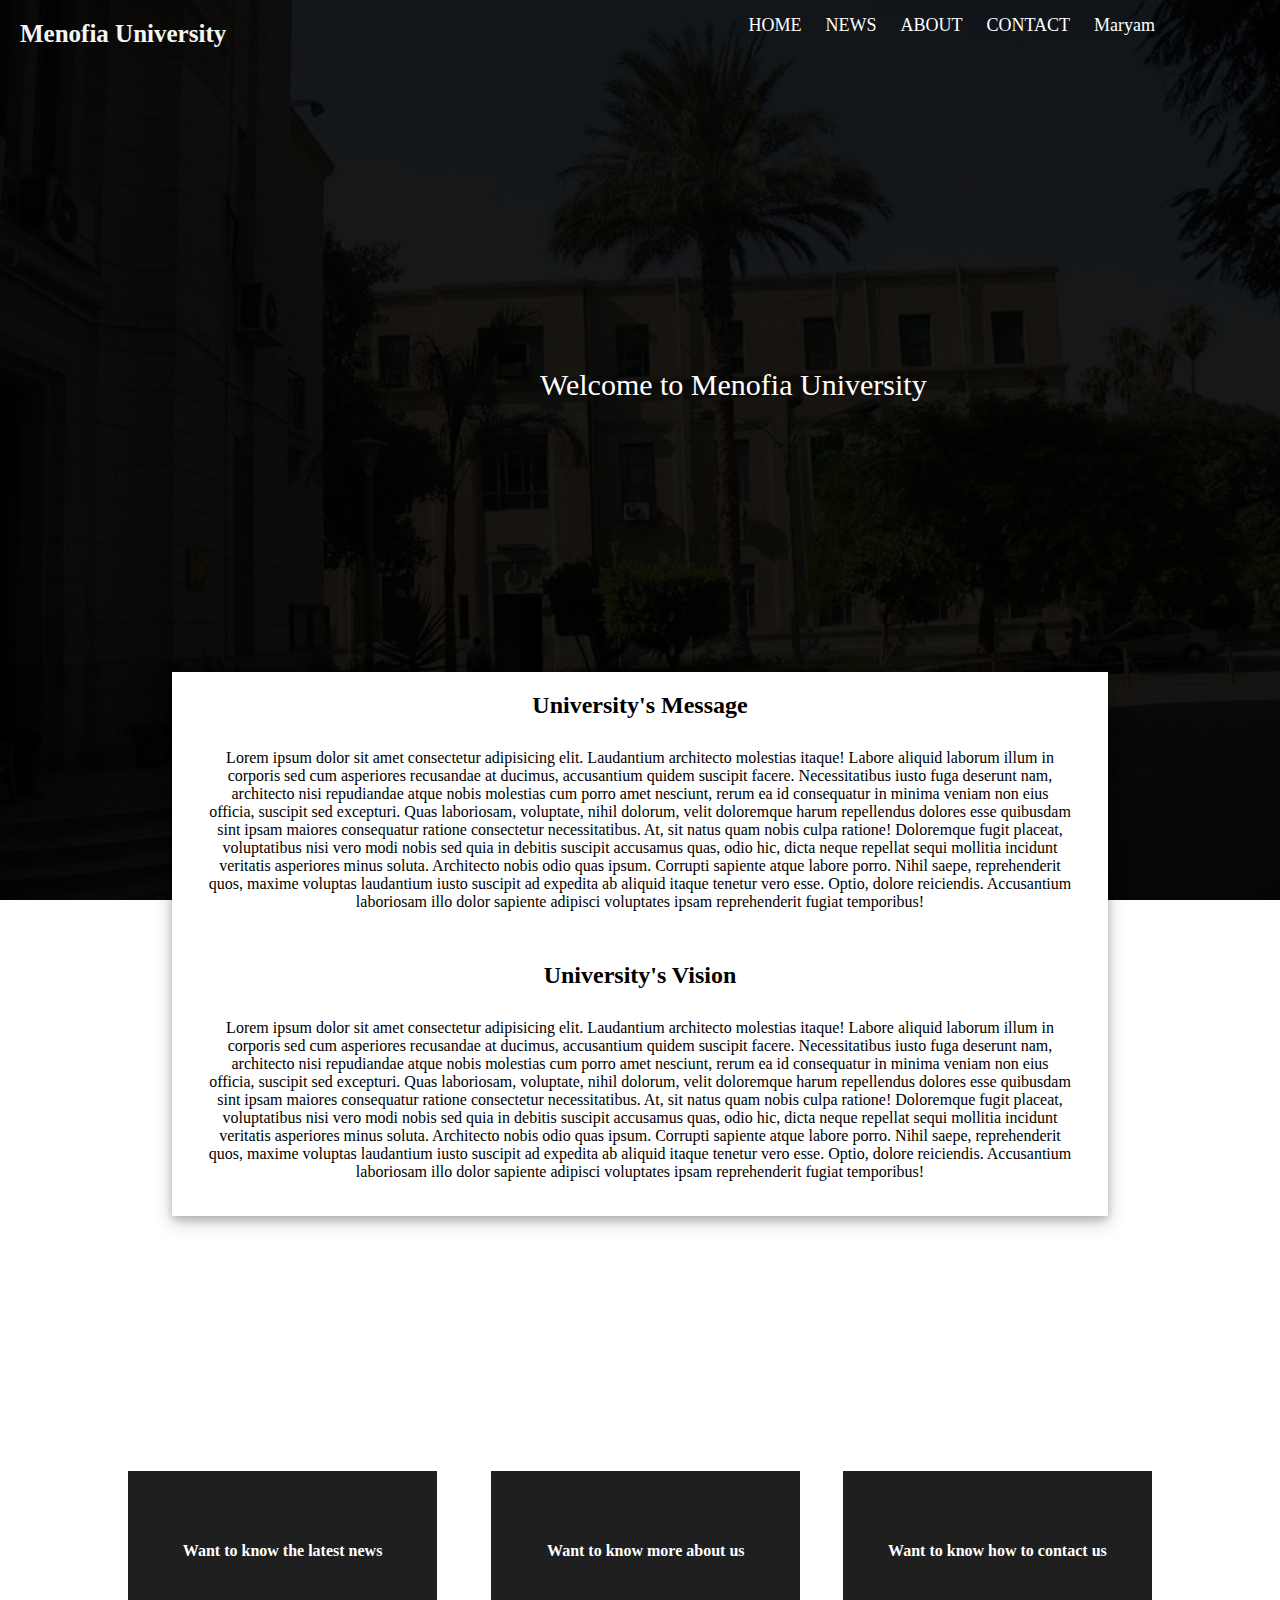
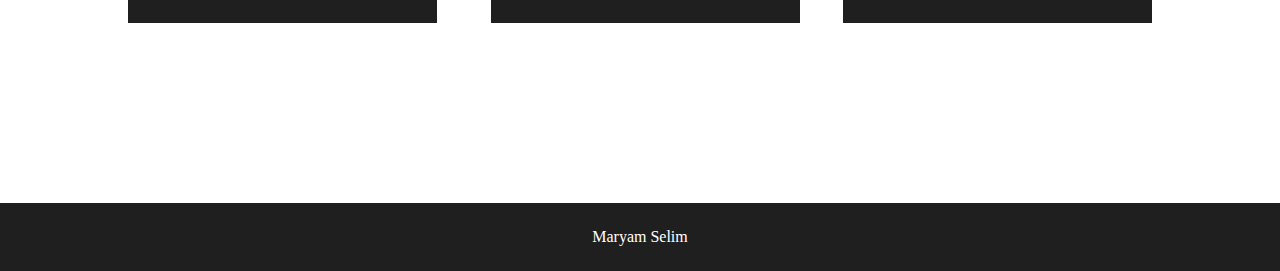
<file: index.html>
<!DOCTYPE html>
<html lang="en">
	<head>
		<meta charset="UTF-8" />
		<meta name="viewport" content="width=device-width, initial-scale=1.0" />
		<meta http-equiv="X-UA-Compatible" content="ie=edge" />
		<title>Menofia University</title>
		<link rel="stylesheet" href="./Styling/main.css" />
		<link rel="stylesheet" href="./Styling/banner.css" />
		<link rel="stylesheet" href="./Styling/home.css" />
	</head>
	<body>
		<header>
			<h1>Menofia University</h1>
			<nav>
				<a href="#">HOME</a>
				<a href="./news.html">NEWS</a>
				<a href="./about.html">ABOUT</a>
				<a href="./contact.html">CONTACT</a>
				<a href="./account.html">Maryam</a>
			</nav>
			<div style="clear: both;"></div>
		</header>
		<section class="welcome">
			<p>Welcome to Menofia University</p>
		</section>
		<section class="message">
			<h2>University's Message</h2>
			<p>
				Lorem ipsum dolor sit amet consectetur adipisicing elit. Laudantium
				architecto molestias itaque! Labore aliquid laborum illum in corporis
				sed cum asperiores recusandae at ducimus, accusantium quidem suscipit
				facere. Necessitatibus iusto fuga deserunt nam, architecto nisi
				repudiandae atque nobis molestias cum porro amet nesciunt, rerum ea id
				consequatur in minima veniam non eius officia, suscipit sed excepturi.
				Quas laboriosam, voluptate, nihil dolorum, velit doloremque harum
				repellendus dolores esse quibusdam sint ipsam maiores consequatur
				ratione consectetur necessitatibus. At, sit natus quam nobis culpa
				ratione! Doloremque fugit placeat, voluptatibus nisi vero modi nobis sed
				quia in debitis suscipit accusamus quas, odio hic, dicta neque repellat
				sequi mollitia incidunt veritatis asperiores minus soluta. Architecto
				nobis odio quas ipsum. Corrupti sapiente atque labore porro. Nihil
				saepe, reprehenderit quos, maxime voluptas laudantium iusto suscipit ad
				expedita ab aliquid itaque tenetur vero esse. Optio, dolore reiciendis.
				Accusantium laboriosam illo dolor sapiente adipisci voluptates ipsam
				reprehenderit fugiat temporibus!
				<br />
				<br />
				<br />
			</p>
			<h2>University's Vision</h2>
			<p>
				Lorem ipsum dolor sit amet consectetur adipisicing elit. Laudantium
				architecto molestias itaque! Labore aliquid laborum illum in corporis
				sed cum asperiores recusandae at ducimus, accusantium quidem suscipit
				facere. Necessitatibus iusto fuga deserunt nam, architecto nisi
				repudiandae atque nobis molestias cum porro amet nesciunt, rerum ea id
				consequatur in minima veniam non eius officia, suscipit sed excepturi.
				Quas laboriosam, voluptate, nihil dolorum, velit doloremque harum
				repellendus dolores esse quibusdam sint ipsam maiores consequatur
				ratione consectetur necessitatibus. At, sit natus quam nobis culpa
				ratione! Doloremque fugit placeat, voluptatibus nisi vero modi nobis sed
				quia in debitis suscipit accusamus quas, odio hic, dicta neque repellat
				sequi mollitia incidunt veritatis asperiores minus soluta. Architecto
				nobis odio quas ipsum. Corrupti sapiente atque labore porro. Nihil
				saepe, reprehenderit quos, maxime voluptas laudantium iusto suscipit ad
				expedita ab aliquid itaque tenetur vero esse. Optio, dolore reiciendis.
				Accusantium laboriosam illo dolor sapiente adipisci voluptates ipsam
				reprehenderit fugiat temporibus!
			</p>
		</section>
		<section class="links">
			<div>
				<a href="./news.html"><p>Want to know the latest news</p></a>
			</div>
			<div>
				<a href="./about.html"><p>Want to know more about us</p></a>
			</div>
			<div>
				<a href="./contact.html"><p>Want to know how to contact us</p></a>
			</div>
		</section>
		<footer>
			Maryam Selim
		</footer>
		<div class="banner">
			<div class="banner-cover"></div>
		</div>
	</body>
</html>
</file>
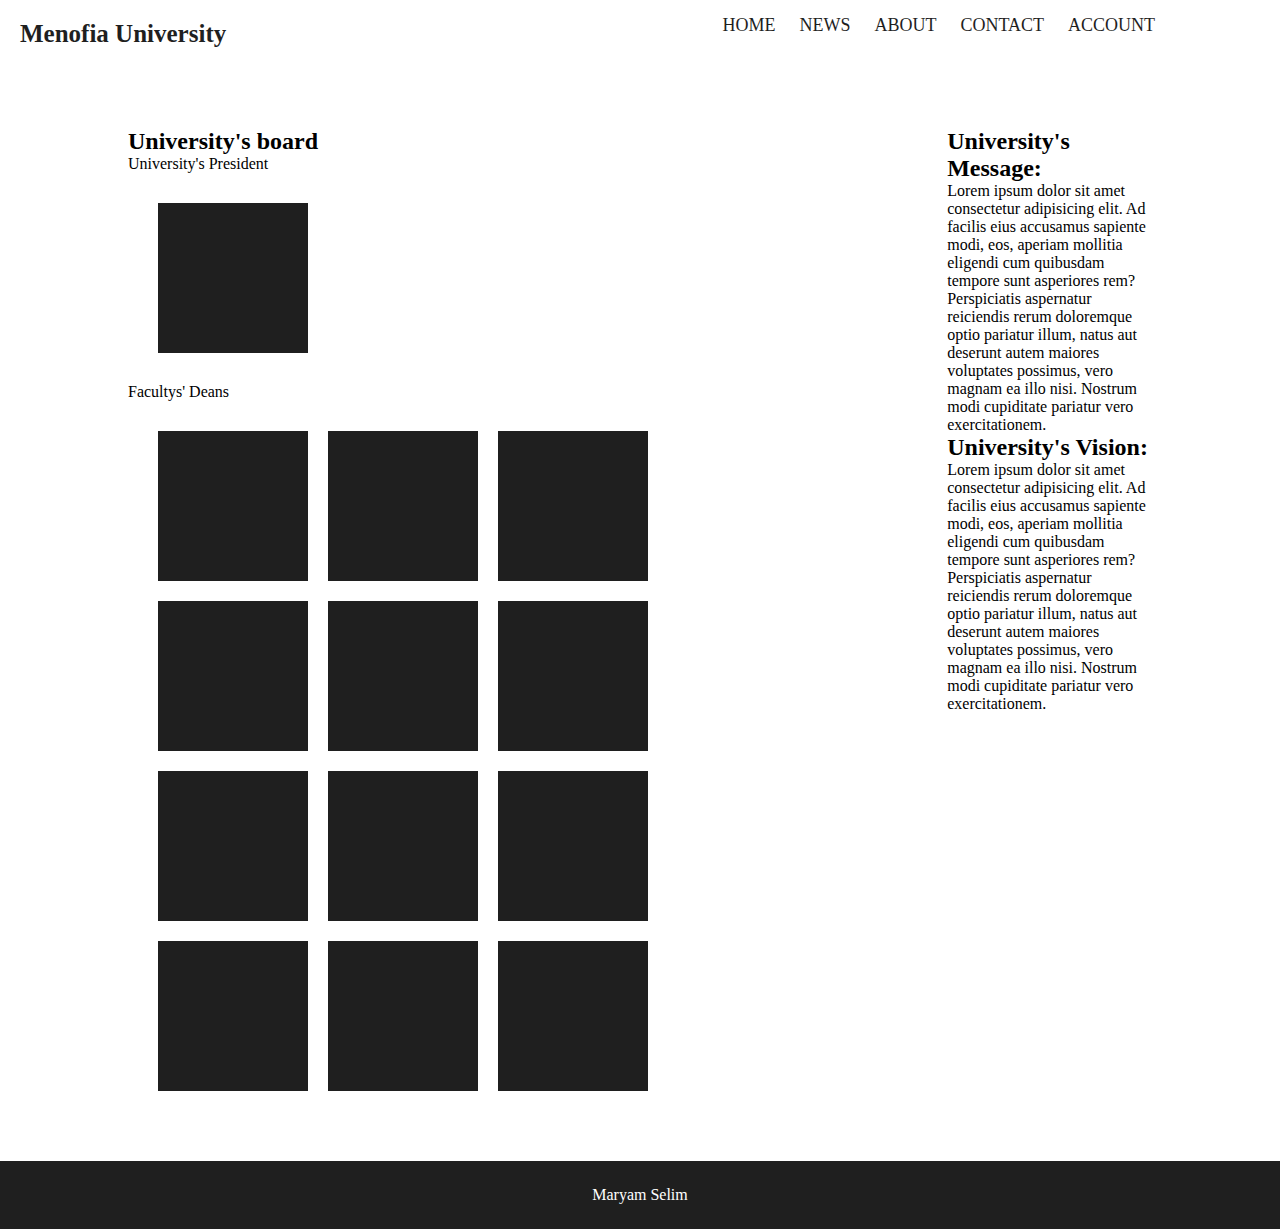
<file: about.html>
<!DOCTYPE html>
<html lang="en">
	<head>
		<meta charset="UTF-8" />
		<meta name="viewport" content="width=device-width, initial-scale=1.0" />
		<meta http-equiv="X-UA-Compatible" content="ie=edge" />
		<title>Menofia University</title>
		<link rel="stylesheet" href="./Styling/main.css" />
		<link rel="stylesheet" href="./Styling/about.css" />
		<link rel="stylesheet" href="./Styling/header.css" />
	</head>

	<body>
		<header>
			<h1>Menofia University</h1>
			<nav>
				<a href="./home.html">HOME</a>
				<a href="./news.html">NEWS</a>
				<a href="#">ABOUT</a>
				<a href="./contact.html">CONTACT</a>
				<a href="./account.html">ACCOUNT</a>
			</nav>
			<div style="clear: both;"></div>
		</header>
		<div class="container">
			<div class="about-main">
				<h2>University's board</h2>
				<dl>
					<dt>University's President</dt>

					<dd>
						<div class="card"></div>
						<div style="clear: both;"></div>
					</dd>
					<dt>Facultys' Deans</dt>
					<dd>
						<div class="card"></div>
						<div class="card"></div>
						<div class="card"></div>
						<div class="card"></div>
						<div class="card"></div>
						<div class="card"></div>
						<div class="card"></div>
						<div class="card"></div>
						<div class="card"></div>
						<div class="card"></div>
						<div class="card"></div>
						<div class="card"></div>
					</dd>
				</dl>
			</div>

			<div class="about-info-aside">
				<h2>University's Message:</h2>
				<p>
					Lorem ipsum dolor sit amet consectetur adipisicing elit. Ad facilis eius
					accusamus sapiente modi, eos, aperiam mollitia eligendi cum quibusdam
					tempore sunt asperiores rem? Perspiciatis aspernatur reiciendis rerum
					doloremque optio pariatur illum, natus aut deserunt autem maiores
					voluptates possimus, vero magnam ea illo nisi. Nostrum modi cupiditate
					pariatur vero exercitationem.
				</p>
				<h2>University's Vision:</h2>
				<p>
					Lorem ipsum dolor sit amet consectetur adipisicing elit. Ad facilis eius
					accusamus sapiente modi, eos, aperiam mollitia eligendi cum quibusdam
					tempore sunt asperiores rem? Perspiciatis aspernatur reiciendis rerum
					doloremque optio pariatur illum, natus aut deserunt autem maiores
					voluptates possimus, vero magnam ea illo nisi. Nostrum modi cupiditate
					pariatur vero exercitationem.
				</p>
			</div>
			<div style="clear: both;"></div>
		</div>
</div>
		<footer>
			Maryam Selim
		</footer>
	</body>
</html>
</file>
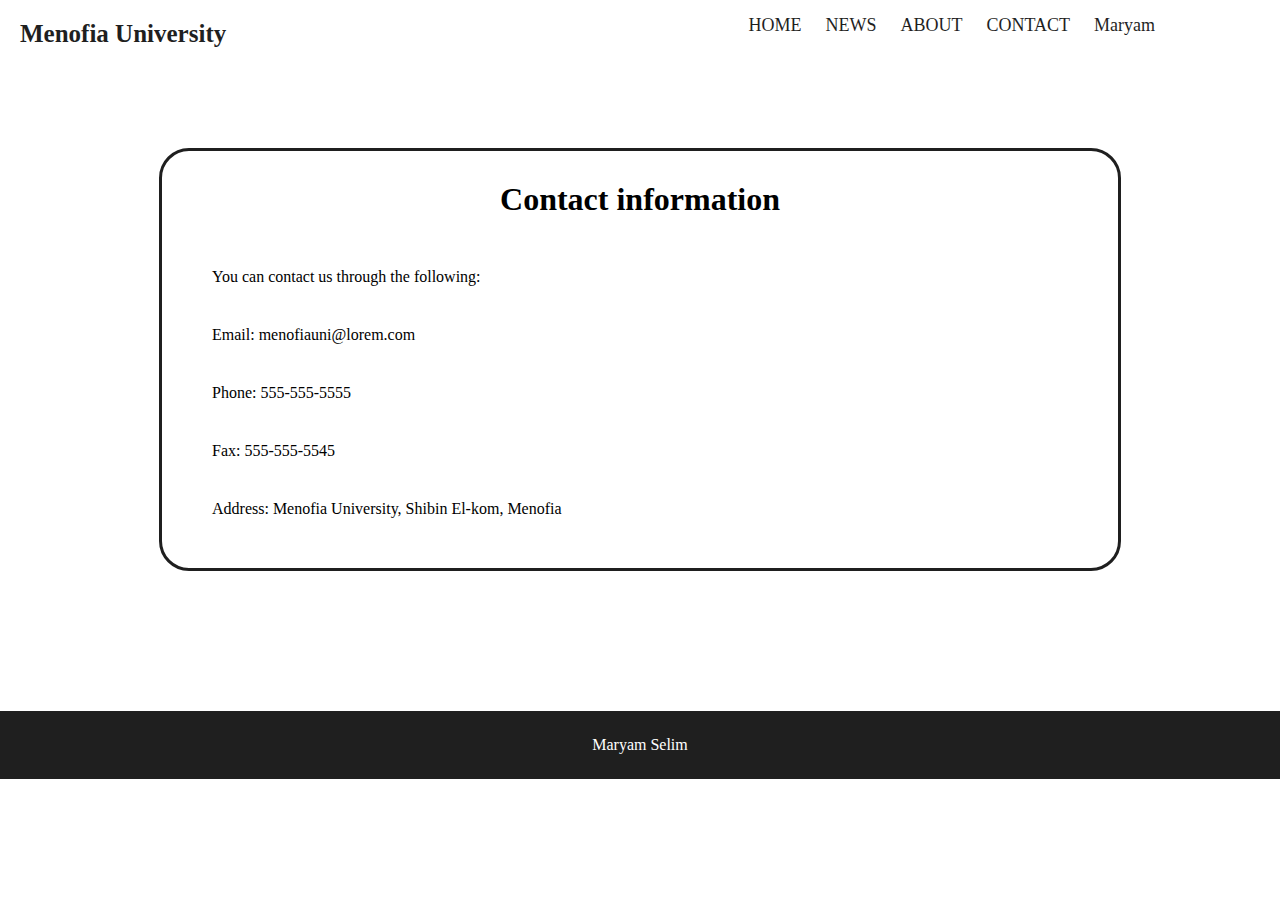
<file: contact.html>
<!DOCTYPE html>
<html lang="en">
	<head>
		<meta charset="UTF-8" />
		<meta name="viewport" content="width=device-width, initial-scale=1.0" />
		<meta http-equiv="X-UA-Compatible" content="ie=edge" />
		<title>Menofia University</title>
		<link rel="stylesheet" href="./Styling/main.css" />
		<link rel="stylesheet" href="./Styling/contact.css" />
		<link rel="stylesheet" href="./Styling/header.css" />
	</head>

	<body>
		<header>
			<h1>Menofia University</h1>
			<nav>
				<a href="./home.html">HOME</a>
				<a href="./news.html">NEWS</a>
				<a href="./about.html">ABOUT</a>
				<a href="./#">CONTACT</a>
				<a href="./account.html">Maryam</a>
			</nav>
			<div style="clear: both;"></div>
		</header>
		<div class="info">
			<h1>Contact information</h1>
			<p>
				You can contact us through the following:
			</p>
			<ul>
				<li>Email: menofiauni@lorem.com</li>
				<li>Phone: 555-555-5555</li>
				<li>Fax: 555-555-5545</li>
				<li>Address: Menofia University, Shibin El-kom, Menofia</li>
			</ul>
		</div>
		<footer>
			Maryam Selim
		</footer>
	</body>
</html>
</file>
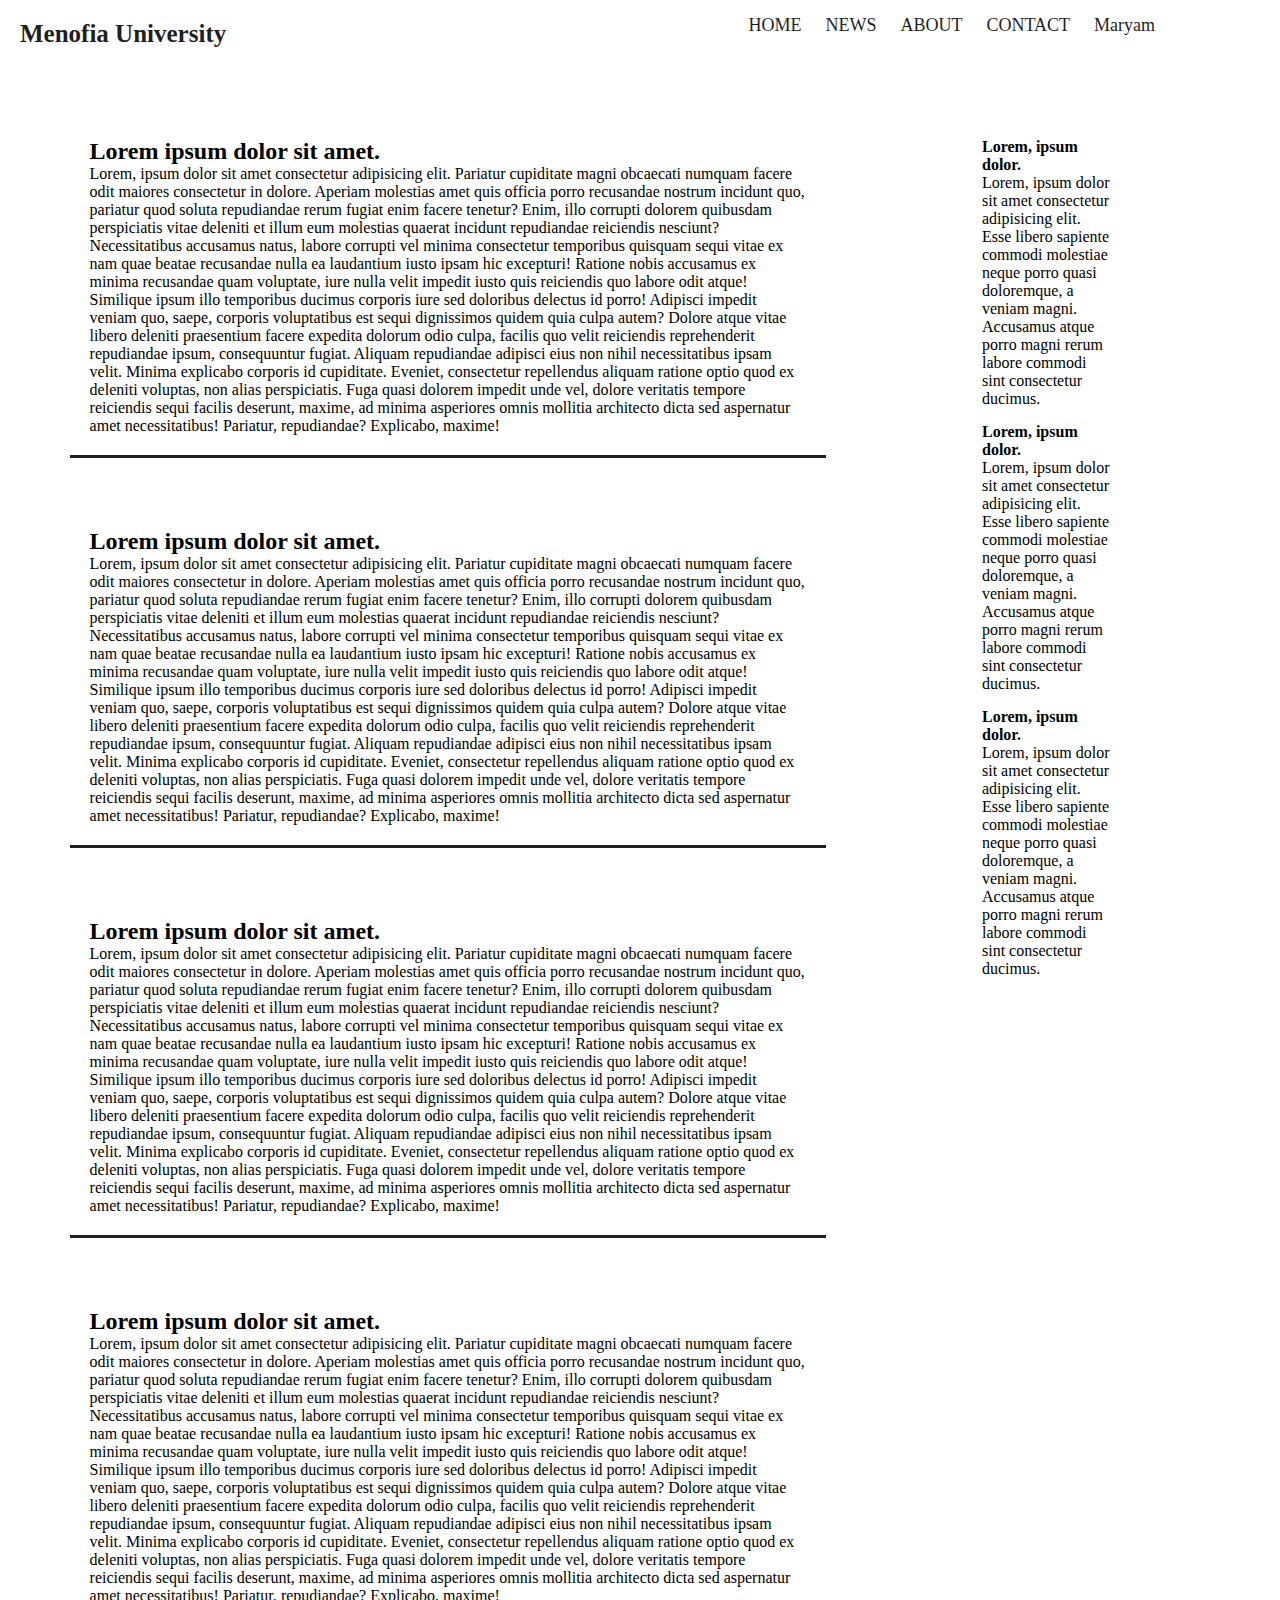
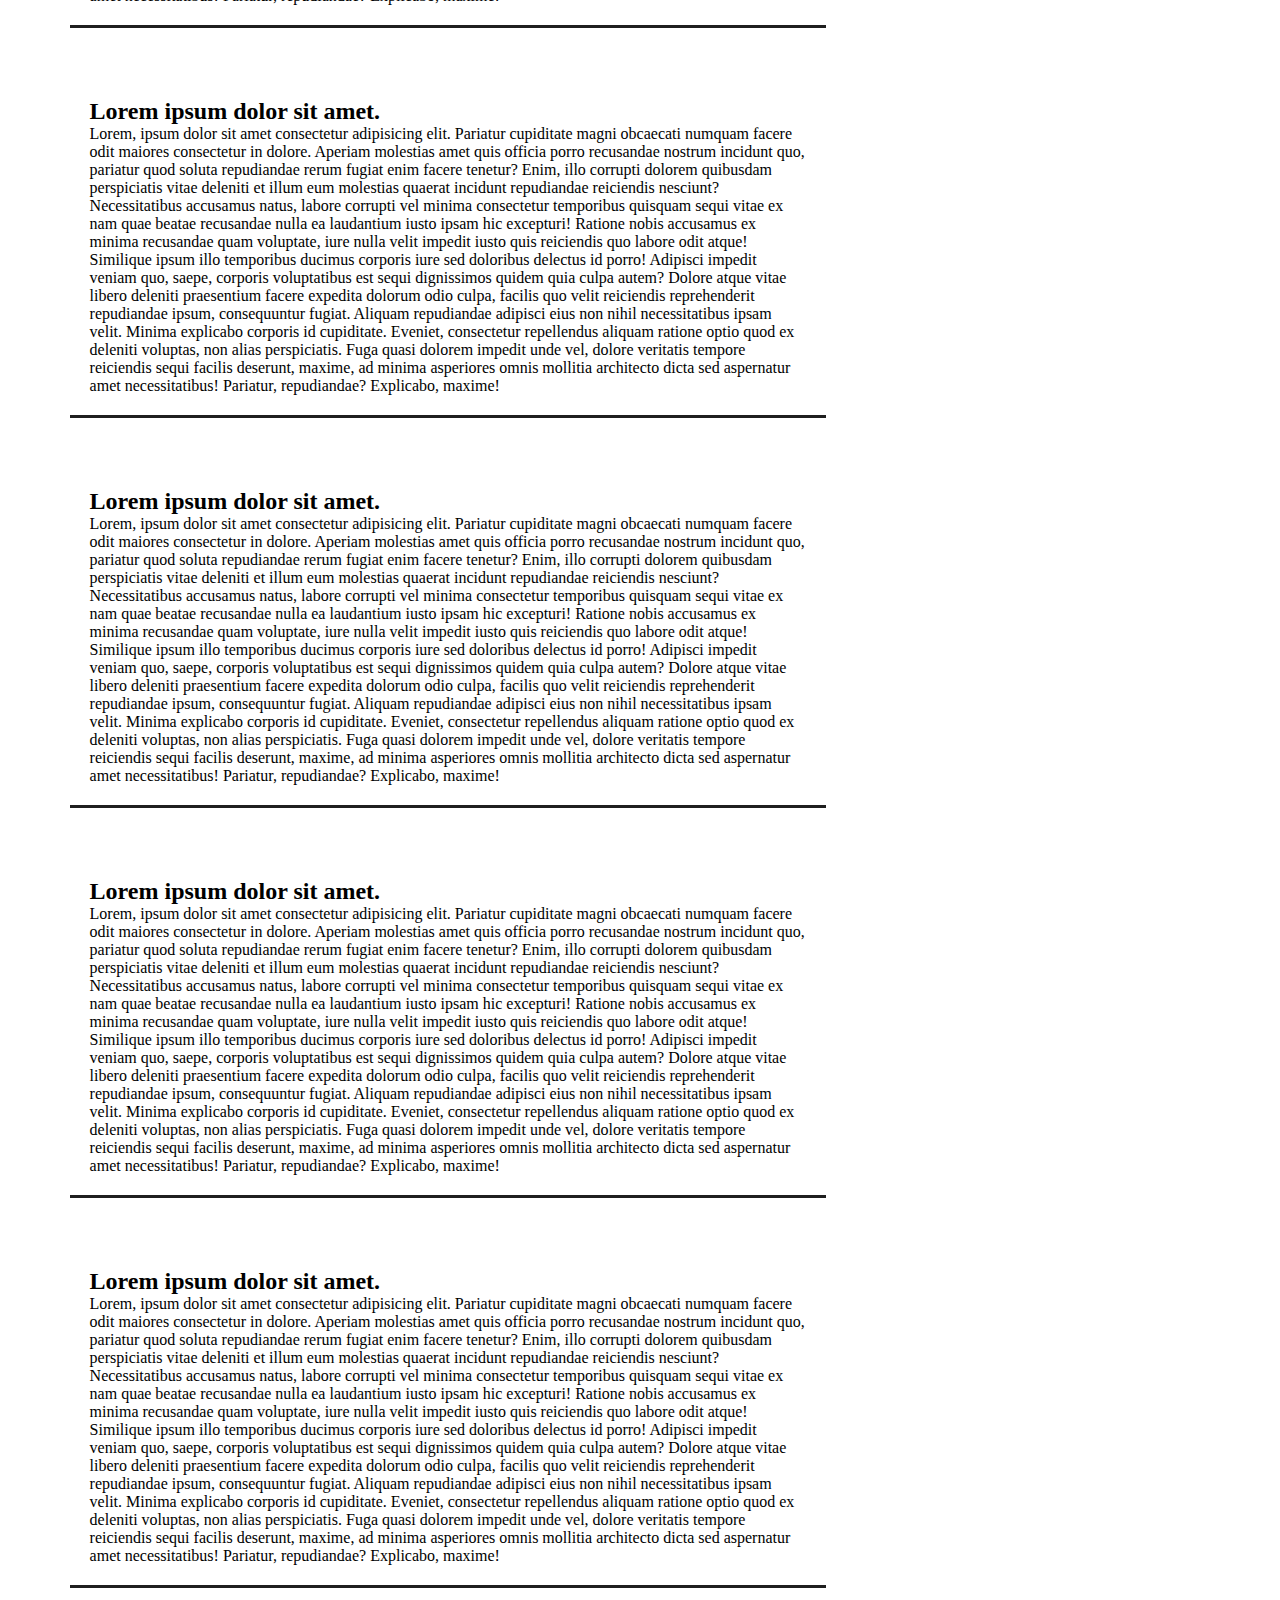
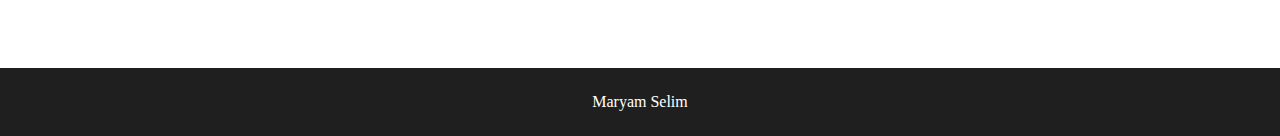
<file: news.html>
<!DOCTYPE html>
<html lang="en">
	<head>
		<meta charset="UTF-8" />
		<meta name="viewport" content="width=device-width, initial-scale=1.0" />
		<meta http-equiv="X-UA-Compatible" content="ie=edge" />
		<title>Menofia University</title>
		<link rel="stylesheet" href="./Styling/main.css" />
		<link rel="stylesheet" href="./Styling/news.css" />
		<link rel="stylesheet" href="./Styling/header.css" />
	</head>

	<body>
		<header>
			<h1>Menofia University</h1>
			<nav>
				<a href="./home.html">HOME</a>
				<a href="#">NEWS</a>
				<a href="./about.html">ABOUT</a>
				<a href="./contact.html">CONTACT</a>
				<a href="./account.html">Maryam</a>
			</nav>
			<div style="clear: both;"></div>
		</header>

		<div class="main">
			<section class="news">
				<h2 class="news-header">Lorem ipsum dolor sit amet.</h2>
				<p class="news-paragraph">
					Lorem, ipsum dolor sit amet consectetur adipisicing elit. Pariatur
					cupiditate magni obcaecati numquam facere odit maiores consectetur in
					dolore. Aperiam molestias amet quis officia porro recusandae nostrum
					incidunt quo, pariatur quod soluta repudiandae rerum fugiat enim
					facere tenetur? Enim, illo corrupti dolorem quibusdam perspiciatis
					vitae deleniti et illum eum molestias quaerat incidunt repudiandae
					reiciendis nesciunt? Necessitatibus accusamus natus, labore corrupti
					vel minima consectetur temporibus quisquam sequi vitae ex nam quae
					beatae recusandae nulla ea laudantium iusto ipsam hic excepturi!
					Ratione nobis accusamus ex minima recusandae quam voluptate, iure
					nulla velit impedit iusto quis reiciendis quo labore odit atque!
					Similique ipsum illo temporibus ducimus corporis iure sed doloribus
					delectus id porro! Adipisci impedit veniam quo, saepe, corporis
					voluptatibus est sequi dignissimos quidem quia culpa autem? Dolore
					atque vitae libero deleniti praesentium facere expedita dolorum odio
					culpa, facilis quo velit reiciendis reprehenderit repudiandae ipsum,
					consequuntur fugiat. Aliquam repudiandae adipisci eius non nihil
					necessitatibus ipsam velit. Minima explicabo corporis id cupiditate.
					Eveniet, consectetur repellendus aliquam ratione optio quod ex
					deleniti voluptas, non alias perspiciatis. Fuga quasi dolorem impedit
					unde vel, dolore veritatis tempore reiciendis sequi facilis deserunt,
					maxime, ad minima asperiores omnis mollitia architecto dicta sed
					aspernatur amet necessitatibus! Pariatur, repudiandae? Explicabo,
					maxime!
				</p>
			</section>
			<section class="news">
				<h2 class="news-header">Lorem ipsum dolor sit amet.</h2>
				<p class="news-paragraph">
					Lorem, ipsum dolor sit amet consectetur adipisicing elit. Pariatur
					cupiditate magni obcaecati numquam facere odit maiores consectetur in
					dolore. Aperiam molestias amet quis officia porro recusandae nostrum
					incidunt quo, pariatur quod soluta repudiandae rerum fugiat enim
					facere tenetur? Enim, illo corrupti dolorem quibusdam perspiciatis
					vitae deleniti et illum eum molestias quaerat incidunt repudiandae
					reiciendis nesciunt? Necessitatibus accusamus natus, labore corrupti
					vel minima consectetur temporibus quisquam sequi vitae ex nam quae
					beatae recusandae nulla ea laudantium iusto ipsam hic excepturi!
					Ratione nobis accusamus ex minima recusandae quam voluptate, iure
					nulla velit impedit iusto quis reiciendis quo labore odit atque!
					Similique ipsum illo temporibus ducimus corporis iure sed doloribus
					delectus id porro! Adipisci impedit veniam quo, saepe, corporis
					voluptatibus est sequi dignissimos quidem quia culpa autem? Dolore
					atque vitae libero deleniti praesentium facere expedita dolorum odio
					culpa, facilis quo velit reiciendis reprehenderit repudiandae ipsum,
					consequuntur fugiat. Aliquam repudiandae adipisci eius non nihil
					necessitatibus ipsam velit. Minima explicabo corporis id cupiditate.
					Eveniet, consectetur repellendus aliquam ratione optio quod ex
					deleniti voluptas, non alias perspiciatis. Fuga quasi dolorem impedit
					unde vel, dolore veritatis tempore reiciendis sequi facilis deserunt,
					maxime, ad minima asperiores omnis mollitia architecto dicta sed
					aspernatur amet necessitatibus! Pariatur, repudiandae? Explicabo,
					maxime!
				</p>
			</section>
			<section class="news">
				<h2 class="news-header">Lorem ipsum dolor sit amet.</h2>
				<p class="news-paragraph">
					Lorem, ipsum dolor sit amet consectetur adipisicing elit. Pariatur
					cupiditate magni obcaecati numquam facere odit maiores consectetur in
					dolore. Aperiam molestias amet quis officia porro recusandae nostrum
					incidunt quo, pariatur quod soluta repudiandae rerum fugiat enim
					facere tenetur? Enim, illo corrupti dolorem quibusdam perspiciatis
					vitae deleniti et illum eum molestias quaerat incidunt repudiandae
					reiciendis nesciunt? Necessitatibus accusamus natus, labore corrupti
					vel minima consectetur temporibus quisquam sequi vitae ex nam quae
					beatae recusandae nulla ea laudantium iusto ipsam hic excepturi!
					Ratione nobis accusamus ex minima recusandae quam voluptate, iure
					nulla velit impedit iusto quis reiciendis quo labore odit atque!
					Similique ipsum illo temporibus ducimus corporis iure sed doloribus
					delectus id porro! Adipisci impedit veniam quo, saepe, corporis
					voluptatibus est sequi dignissimos quidem quia culpa autem? Dolore
					atque vitae libero deleniti praesentium facere expedita dolorum odio
					culpa, facilis quo velit reiciendis reprehenderit repudiandae ipsum,
					consequuntur fugiat. Aliquam repudiandae adipisci eius non nihil
					necessitatibus ipsam velit. Minima explicabo corporis id cupiditate.
					Eveniet, consectetur repellendus aliquam ratione optio quod ex
					deleniti voluptas, non alias perspiciatis. Fuga quasi dolorem impedit
					unde vel, dolore veritatis tempore reiciendis sequi facilis deserunt,
					maxime, ad minima asperiores omnis mollitia architecto dicta sed
					aspernatur amet necessitatibus! Pariatur, repudiandae? Explicabo,
					maxime!
				</p>
			</section>
			<section class="news">
				<h2 class="news-header">Lorem ipsum dolor sit amet.</h2>
				<p class="news-paragraph">
					Lorem, ipsum dolor sit amet consectetur adipisicing elit. Pariatur
					cupiditate magni obcaecati numquam facere odit maiores consectetur in
					dolore. Aperiam molestias amet quis officia porro recusandae nostrum
					incidunt quo, pariatur quod soluta repudiandae rerum fugiat enim
					facere tenetur? Enim, illo corrupti dolorem quibusdam perspiciatis
					vitae deleniti et illum eum molestias quaerat incidunt repudiandae
					reiciendis nesciunt? Necessitatibus accusamus natus, labore corrupti
					vel minima consectetur temporibus quisquam sequi vitae ex nam quae
					beatae recusandae nulla ea laudantium iusto ipsam hic excepturi!
					Ratione nobis accusamus ex minima recusandae quam voluptate, iure
					nulla velit impedit iusto quis reiciendis quo labore odit atque!
					Similique ipsum illo temporibus ducimus corporis iure sed doloribus
					delectus id porro! Adipisci impedit veniam quo, saepe, corporis
					voluptatibus est sequi dignissimos quidem quia culpa autem? Dolore
					atque vitae libero deleniti praesentium facere expedita dolorum odio
					culpa, facilis quo velit reiciendis reprehenderit repudiandae ipsum,
					consequuntur fugiat. Aliquam repudiandae adipisci eius non nihil
					necessitatibus ipsam velit. Minima explicabo corporis id cupiditate.
					Eveniet, consectetur repellendus aliquam ratione optio quod ex
					deleniti voluptas, non alias perspiciatis. Fuga quasi dolorem impedit
					unde vel, dolore veritatis tempore reiciendis sequi facilis deserunt,
					maxime, ad minima asperiores omnis mollitia architecto dicta sed
					aspernatur amet necessitatibus! Pariatur, repudiandae? Explicabo,
					maxime!
				</p>
			</section>
			<section class="news">
				<h2 class="news-header">Lorem ipsum dolor sit amet.</h2>
				<p class="news-paragraph">
					Lorem, ipsum dolor sit amet consectetur adipisicing elit. Pariatur
					cupiditate magni obcaecati numquam facere odit maiores consectetur in
					dolore. Aperiam molestias amet quis officia porro recusandae nostrum
					incidunt quo, pariatur quod soluta repudiandae rerum fugiat enim
					facere tenetur? Enim, illo corrupti dolorem quibusdam perspiciatis
					vitae deleniti et illum eum molestias quaerat incidunt repudiandae
					reiciendis nesciunt? Necessitatibus accusamus natus, labore corrupti
					vel minima consectetur temporibus quisquam sequi vitae ex nam quae
					beatae recusandae nulla ea laudantium iusto ipsam hic excepturi!
					Ratione nobis accusamus ex minima recusandae quam voluptate, iure
					nulla velit impedit iusto quis reiciendis quo labore odit atque!
					Similique ipsum illo temporibus ducimus corporis iure sed doloribus
					delectus id porro! Adipisci impedit veniam quo, saepe, corporis
					voluptatibus est sequi dignissimos quidem quia culpa autem? Dolore
					atque vitae libero deleniti praesentium facere expedita dolorum odio
					culpa, facilis quo velit reiciendis reprehenderit repudiandae ipsum,
					consequuntur fugiat. Aliquam repudiandae adipisci eius non nihil
					necessitatibus ipsam velit. Minima explicabo corporis id cupiditate.
					Eveniet, consectetur repellendus aliquam ratione optio quod ex
					deleniti voluptas, non alias perspiciatis. Fuga quasi dolorem impedit
					unde vel, dolore veritatis tempore reiciendis sequi facilis deserunt,
					maxime, ad minima asperiores omnis mollitia architecto dicta sed
					aspernatur amet necessitatibus! Pariatur, repudiandae? Explicabo,
					maxime!
				</p>
			</section>
			<section class="news">
				<h2 class="news-header">Lorem ipsum dolor sit amet.</h2>
				<p class="news-paragraph">
					Lorem, ipsum dolor sit amet consectetur adipisicing elit. Pariatur
					cupiditate magni obcaecati numquam facere odit maiores consectetur in
					dolore. Aperiam molestias amet quis officia porro recusandae nostrum
					incidunt quo, pariatur quod soluta repudiandae rerum fugiat enim
					facere tenetur? Enim, illo corrupti dolorem quibusdam perspiciatis
					vitae deleniti et illum eum molestias quaerat incidunt repudiandae
					reiciendis nesciunt? Necessitatibus accusamus natus, labore corrupti
					vel minima consectetur temporibus quisquam sequi vitae ex nam quae
					beatae recusandae nulla ea laudantium iusto ipsam hic excepturi!
					Ratione nobis accusamus ex minima recusandae quam voluptate, iure
					nulla velit impedit iusto quis reiciendis quo labore odit atque!
					Similique ipsum illo temporibus ducimus corporis iure sed doloribus
					delectus id porro! Adipisci impedit veniam quo, saepe, corporis
					voluptatibus est sequi dignissimos quidem quia culpa autem? Dolore
					atque vitae libero deleniti praesentium facere expedita dolorum odio
					culpa, facilis quo velit reiciendis reprehenderit repudiandae ipsum,
					consequuntur fugiat. Aliquam repudiandae adipisci eius non nihil
					necessitatibus ipsam velit. Minima explicabo corporis id cupiditate.
					Eveniet, consectetur repellendus aliquam ratione optio quod ex
					deleniti voluptas, non alias perspiciatis. Fuga quasi dolorem impedit
					unde vel, dolore veritatis tempore reiciendis sequi facilis deserunt,
					maxime, ad minima asperiores omnis mollitia architecto dicta sed
					aspernatur amet necessitatibus! Pariatur, repudiandae? Explicabo,
					maxime!
				</p>
			</section>
			<section class="news">
				<h2 class="news-header">Lorem ipsum dolor sit amet.</h2>
				<p class="news-paragraph">
					Lorem, ipsum dolor sit amet consectetur adipisicing elit. Pariatur
					cupiditate magni obcaecati numquam facere odit maiores consectetur in
					dolore. Aperiam molestias amet quis officia porro recusandae nostrum
					incidunt quo, pariatur quod soluta repudiandae rerum fugiat enim
					facere tenetur? Enim, illo corrupti dolorem quibusdam perspiciatis
					vitae deleniti et illum eum molestias quaerat incidunt repudiandae
					reiciendis nesciunt? Necessitatibus accusamus natus, labore corrupti
					vel minima consectetur temporibus quisquam sequi vitae ex nam quae
					beatae recusandae nulla ea laudantium iusto ipsam hic excepturi!
					Ratione nobis accusamus ex minima recusandae quam voluptate, iure
					nulla velit impedit iusto quis reiciendis quo labore odit atque!
					Similique ipsum illo temporibus ducimus corporis iure sed doloribus
					delectus id porro! Adipisci impedit veniam quo, saepe, corporis
					voluptatibus est sequi dignissimos quidem quia culpa autem? Dolore
					atque vitae libero deleniti praesentium facere expedita dolorum odio
					culpa, facilis quo velit reiciendis reprehenderit repudiandae ipsum,
					consequuntur fugiat. Aliquam repudiandae adipisci eius non nihil
					necessitatibus ipsam velit. Minima explicabo corporis id cupiditate.
					Eveniet, consectetur repellendus aliquam ratione optio quod ex
					deleniti voluptas, non alias perspiciatis. Fuga quasi dolorem impedit
					unde vel, dolore veritatis tempore reiciendis sequi facilis deserunt,
					maxime, ad minima asperiores omnis mollitia architecto dicta sed
					aspernatur amet necessitatibus! Pariatur, repudiandae? Explicabo,
					maxime!
				</p>
			</section>
			<section class="news">
				<h2 class="news-header">Lorem ipsum dolor sit amet.</h2>
				<p class="news-paragraph">
					Lorem, ipsum dolor sit amet consectetur adipisicing elit. Pariatur
					cupiditate magni obcaecati numquam facere odit maiores consectetur in
					dolore. Aperiam molestias amet quis officia porro recusandae nostrum
					incidunt quo, pariatur quod soluta repudiandae rerum fugiat enim
					facere tenetur? Enim, illo corrupti dolorem quibusdam perspiciatis
					vitae deleniti et illum eum molestias quaerat incidunt repudiandae
					reiciendis nesciunt? Necessitatibus accusamus natus, labore corrupti
					vel minima consectetur temporibus quisquam sequi vitae ex nam quae
					beatae recusandae nulla ea laudantium iusto ipsam hic excepturi!
					Ratione nobis accusamus ex minima recusandae quam voluptate, iure
					nulla velit impedit iusto quis reiciendis quo labore odit atque!
					Similique ipsum illo temporibus ducimus corporis iure sed doloribus
					delectus id porro! Adipisci impedit veniam quo, saepe, corporis
					voluptatibus est sequi dignissimos quidem quia culpa autem? Dolore
					atque vitae libero deleniti praesentium facere expedita dolorum odio
					culpa, facilis quo velit reiciendis reprehenderit repudiandae ipsum,
					consequuntur fugiat. Aliquam repudiandae adipisci eius non nihil
					necessitatibus ipsam velit. Minima explicabo corporis id cupiditate.
					Eveniet, consectetur repellendus aliquam ratione optio quod ex
					deleniti voluptas, non alias perspiciatis. Fuga quasi dolorem impedit
					unde vel, dolore veritatis tempore reiciendis sequi facilis deserunt,
					maxime, ad minima asperiores omnis mollitia architecto dicta sed
					aspernatur amet necessitatibus! Pariatur, repudiandae? Explicabo,
					maxime!
				</p>
			</section>
		</div>
		<div class="aside">
			<h4>Lorem, ipsum dolor.</h4>
			<p>
				Lorem, ipsum dolor sit amet consectetur adipisicing elit. Esse libero
				sapiente commodi molestiae neque porro quasi doloremque, a veniam magni.
				Accusamus atque porro magni rerum labore commodi sint consectetur
				ducimus.
			</p>
			<h4>Lorem, ipsum dolor.</h4>
			<p>
				Lorem, ipsum dolor sit amet consectetur adipisicing elit. Esse libero
				sapiente commodi molestiae neque porro quasi doloremque, a veniam magni.
				Accusamus atque porro magni rerum labore commodi sint consectetur
				ducimus.
			</p>
			<h4>Lorem, ipsum dolor.</h4>
			<p>
				Lorem, ipsum dolor sit amet consectetur adipisicing elit. Esse libero
				sapiente commodi molestiae neque porro quasi doloremque, a veniam magni.
				Accusamus atque porro magni rerum labore commodi sint consectetur
				ducimus.
			</p>
		</div>
		<div style="clear: both"></div>
		<footer>
			Maryam Selim
		</footer>
	</body>
</html>
</file>
<file: Styling/main.css>
* {
    padding: 0%;
    margin: 0%;
}

html {
    overflow-x: hidden;
}

header {
    z-index: 3;
    position: relative;
    color: whitesmoke;
    padding: 15px;
}

header a {
    color: white;
    text-decoration: none;
    font-size: 18px;
    padding: 5px;
    margin: 5px;
}

header h1 {
    padding: 5px;
    font-size: 25px;
    width: auto;
    float: left;
}

header nav {
    width: auto;
    float: right;
    margin-right: 100px;
}

header a:hover {
    border-bottom: 2px solid rgba(255, 255, 255, 0.8);
}

footer {
    background-color: rgb(31, 31, 31);
    color: white;
    width: 100%;
    box-sizing: border-box;
    padding: 25px;
    margin-top: 30px;
    position: relative;
    bottom: 0%;
    z-index: 3;
    text-align: center;
}
</file>
<file: Styling/banner.css>
.banner {
    position: absolute;
    width: 100%;
    height: 100%;
    box-sizing: border-box;
    background-image: url(../Images/bg1.jpg);
    background-size: cover;
    background-position: left;
    z-index: 0;
    top: 0%;
}

.banner-cover {
    position: absolute;
    width: 100%;
    height: 100%;
    box-sizing: border-box;
    background-color: rgba(0, 0, 0, 0.9);
    background-size: cover;
    background-position: left;
    z-index: 1;
}
</file>
<file: Styling/home.css>
.welcome {
    color: white;
    position: relative;
    left: 18em;
    top: 10em;
    font-size: 30px;
    width: auto;
    margin: 0%;
    z-index: 3;
}

.message {
    background-color: white;
    z-index: 3;
    box-shadow: 0 4px 8px 0 rgba(0, 0, 0, 0.2), 0 6px 20px 0 rgba(0, 0, 0, 0.19);
    width: 70%;
    position: relative;
    margin: 10px auto;
    top: 35em;
    padding: 20px;
    text-align: center;
    margin-bottom: 800px;
}

.message p {
    padding: 15px;
    margin-top: 15px;
}

.links {
    width: 80%;
    margin: auto;
}

.links div {
    width: 30%;
    display: inline-block;
    margin: 15px auto;
    margin-bottom: 150px;
    padding: 1px;
    text-align: center;
    background-color: rgb(31, 31, 31);
    height: 150px;
    color: white;
}

.links div:nth-child(2) {
    margin-left: 50px;
}

.links div:last-child {
    float: right;
}

.links div:hover {
    transform: scale(1.25, 1.25)
}

.links p {
    margin-top: 70px;
    font-weight: 700;
}

.links a {
    color: white;
    text-decoration: none;
}
</file>
<file: Styling/about.css>
.about-main {
    float: left;
    width: 70%;
}

.about-info-aside {
    float: right;
    width: 20%;
}

.container {
    padding: 30px;
    margin: 30px auto;
    width: 80%;
}

.card:first-child {
    clear: both;
}

.card {
    width: 150px;
    height: 150px;
    float: left;
    background-color: rgb(31, 31, 31);
    margin: 10px;
}

.about-main dd {
    padding: 20px;
}
</file>
<file: Styling/header.css>
header,
header a {
    color: rgb(31, 31, 31)
}

header a:hover {
    border-bottom: 2px solid rgba(31, 31, 31, 0.8);
}
</file>
<file: Styling/contact.css>
.info {
    width: 70%;
    margin: 140px auto;
    border: 3px solid rgb(31, 31, 31);
    border-radius: 30px;
    padding: 30px;
    height: 100%;
    margin-top: 80px;
}

.info h1 {
    text-align: center;
    margin-bottom: 30px;
}

.info ul {
    list-style: none;
}

.info p,
.info li {
    padding: 20px;
}
</file>
<file: Styling/news.css>
.news {
    width: 80%;
    margin: 50px auto;
    padding: 20px;
    border-bottom: 3px solid rgb(31, 31, 31)
}

.main {
    width: 70%;
    float: left;
}

.aside {
    width: 10%;
    float: right;
    margin-right: 150px;
    padding: 20px;
    margin-top: 50px;
}

.aside p {
    margin-bottom: 15px
}
</file>
